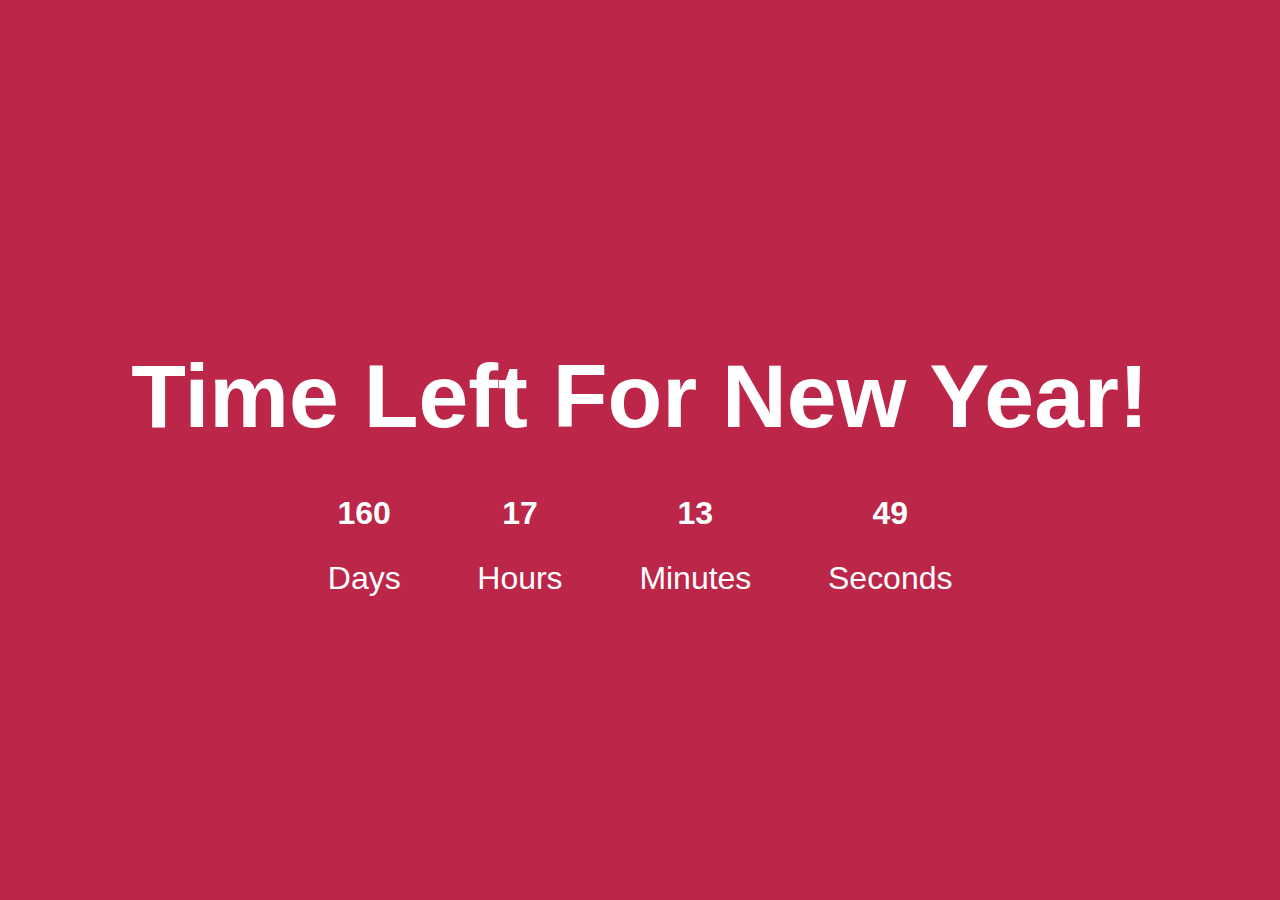
<file: index.html>
<!DOCTYPE html>
<html lang="en">
<head>
    <meta charset="UTF-8">
    <meta http-equiv="X-UA-Compatible" content="IE=edge">
    <meta name="viewport" content="width=device-width, initial-scale=1.0">
    <link rel="stylesheet" href="style.css">
    <link rel="stylesheet" href="media.css">
    
    <link rel="preconnect" href="https://fonts.googleapis.com">
    <link rel="preconnect" href="https://fonts.gstatic.com" crossorigin>
    <link href="https://fonts.googleapis.com/css2?family=Manrope&display=swap" rel="stylesheet">

    <link href="https://fonts.googleapis.com/css2?family=M+PLUS+1:wght@300&display=swap" rel="stylesheet">

    <link rel="icon" href="new_year_icon_preview">

    <title>New Year Countdown</title>
    
</head>
<body>
    <h1>Time Left For New Year!</h1>

    <div class="countdown">

    <div class="time">
    <h3 id="days"></h3> 
    <small>Days</small>   
    </div> 

    <div class="time">
    <h3 id="hours"></h3> 
    <small>Hours</small>   
    </div> 

    <div class="time">
    <h3 id="minutes"></h3> 
    <small>Minutes</small> 
    </div>
     
    <div class="time">
    <h3 id="seconds"></h3> 
    <small>Seconds</small>   
    </div> 

</div>
<canvas id="canvas">Canvas is not supported in your browser.</canvas>
<script src="code.js"></script>
</body>
</html>
</file>
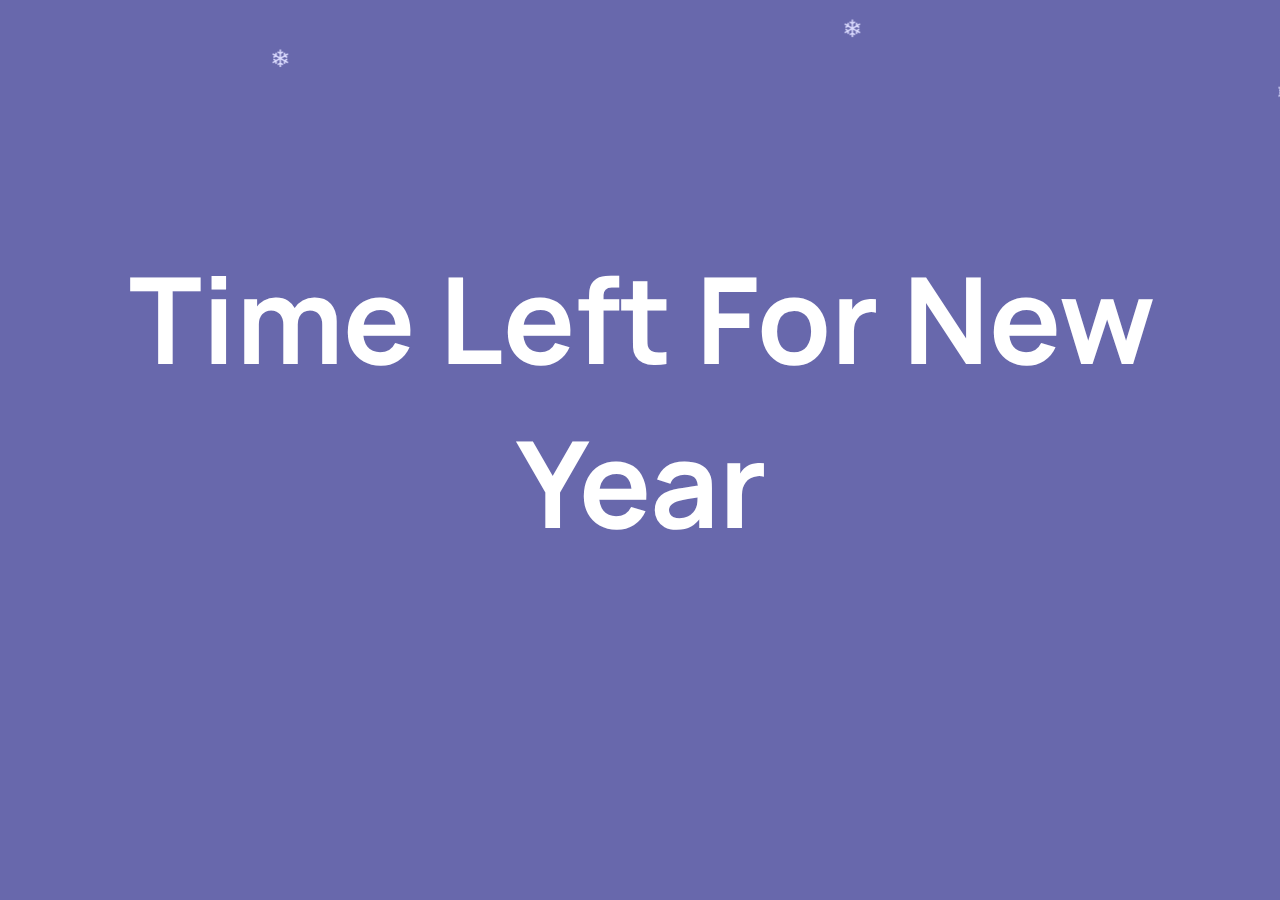
<file: nuevoAño.html>
<!DOCTYPE html>
<html lang="en">
<head>
    <meta charset="UTF-8">
    <meta http-equiv="X-UA-Compatible" content="IE=edge">
    <meta name="viewport" content="width=device-width, initial-scale=1.0">
    <link rel="stylesheet" href="nuevoAño.css">
    
    <link rel="preconnect" href="https://fonts.googleapis.com">
    <link rel="preconnect" href="https://fonts.gstatic.com" crossorigin>
    <link href="https://fonts.googleapis.com/css2?family=Manrope&display=swap" rel="stylesheet">

    <link href="https://fonts.googleapis.com/css2?family=M+PLUS+1:wght@300&display=swap" rel="stylesheet">

    <title>New Year Countdown</title>
    
</head>
<body>
    
    <div class="escritorio">

            <h1>Time Left For New Year</h1>

        <div class="contador">

            <span id="countdown"></span>

        </div>

        <script src="nuevoAño.js"></script>

        <footer></footer>

    </div>


</body>
</html>
</file>
<file: style.css>
html, body{
    height: 100%;
    min-height: 100%;
}

body {
    margin-top: -2.5vw;
    min-height: 46vw;
    min-width: 52vw;
    background-color: #BB2649;
    display: flex;
    flex-direction: column;
    align-items: center;
    justify-content: center;
    color: rgb(255, 255, 255);
    text-align: center;
    font-family: 'Roboto', sans-serif;
}

h1 {
    font-size: 8vw;
}

.countdown {
    font-size: 8vw;
    display: flex;
    transform: scale(5);
    font-weight: 2.5vw;
}


.time {
    font-size: 1vw;
    display: flex;
    flex-direction: column;
    align-items: center;
    justify-content: center;
    margin: 8px;
}

.time h2 {
    font-weight: bold;
    font-size: 1.5vw;
    line-height: 1;
    margin: 0 0  5px;
}

canvas {
	cursor: crosshair;
	display: block;
    position: absolute;
}
</file>
<file: media.css>
@media (max-width: 767px) {
    h1{
        font-size: 8vw;
    }
    h3{
        font-size: 1vw;
    }
    .time {
        margin: 1.1vw;
    }
    .time h2 {
        font-size: 1vw;
    }
    .time small {
        font-size: 0.5vw;
    }
}

@media (min-width: 767px) {
    h1{
        font-size: 7vw;
    }
    h3{
        font-size: 0.5vw;
    }
    .time {
        margin: 0.6vw;
    }
    .time h2 {
        font-size: 0.5vw;
    }
    .time small {
        font-size: 0.5vw;
    }
}
</file>
<file: nuevoAño.css>
body {
    padding: 0px;
    margin-top: -50px;
    min-height: 100vh;
    min-width: 100vh;
    background-color: #6868ac;
    display: flex;
    flex-direction: column;
    align-items: center;
    justify-content: center;
    color: rgb(255, 255, 255);
    width: 99%;
    text-align: center;
}

h1 {
    font-family: 'Manrope', sans-serif;
    font-size: 120px;
}

.contador {
    font-size: 150px;
    font-family: 'M PLUS 1', sans-serif;
    font-weight: 50px;
}
</file>
